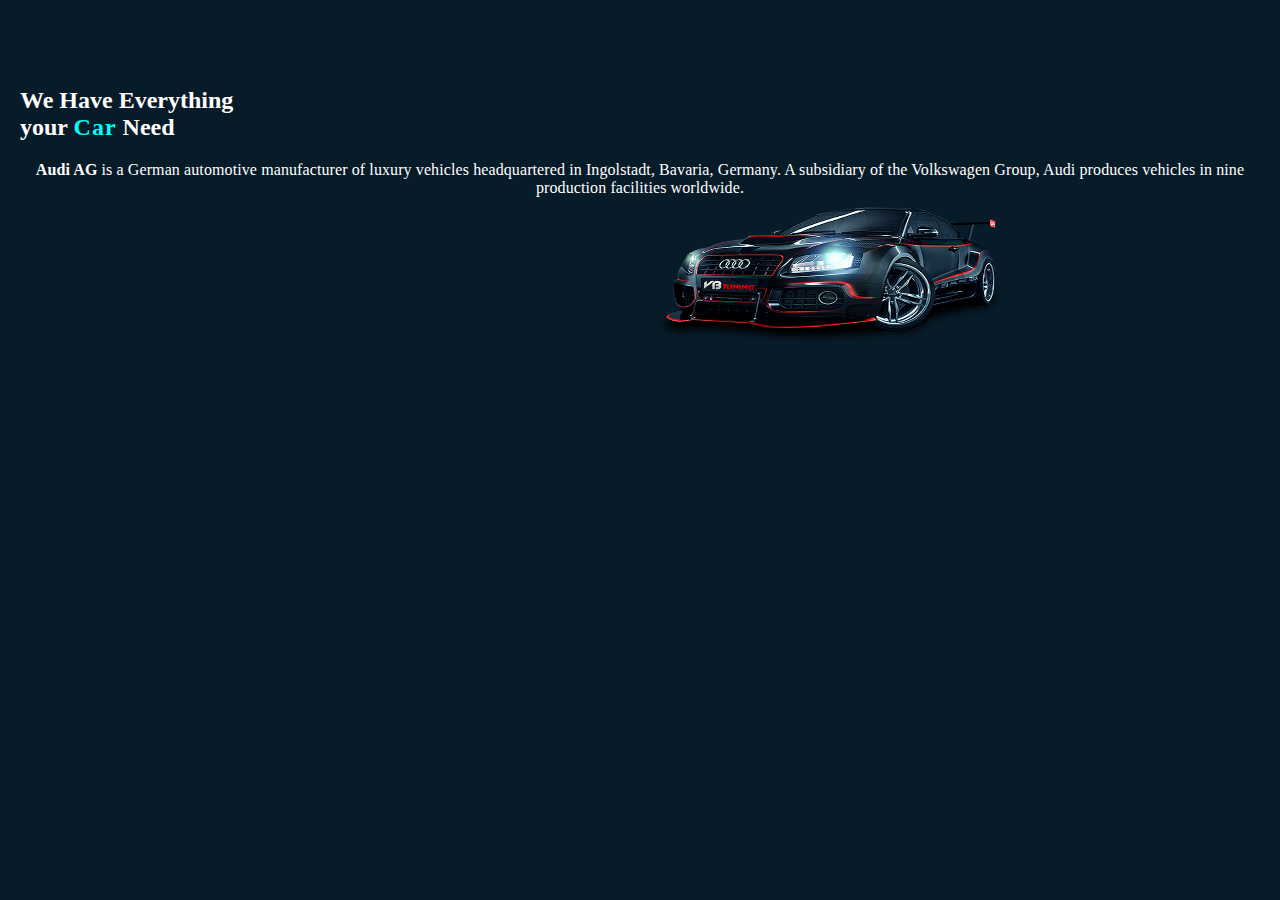
<file: index.html>
<!DOCTYPE html>
<html lang="en">
<head>
    <link rel="icon" href="logo.png">
    <link rel="stylesheet" href="audi.css">
    <title>Audi AG</title>
    <link rel="stylesheet" href="https://cdnjs.cloudflare.com/ajax/libs/font-awesome/6.6.0/css/all.min.css" integrity="sha512-Kc323vGBEqzTmouAECnVceyQqyqdsSiqLQISBL29aUW4U/M7pSPA/gEUZQqv1cwx4OnYxTxve5UMg5GT6L4JJg==" crossorigin="anonymous" referrerpolicy="no-referrer" />
</head>
<body>
    <div class="audi">
        <div class="navbar">
            <h1 class="brand">Audi AG</h1>
            <i onclick="bar()" id="menu"  class="fa-solid fa-bars"></i> 
        </div>
        <div>
            <ul class="sider">
                <li class="close"  onclick="closeSidebar()"><i class="fa-solid fa-xmark"></i></li>
                <li><a>Home</a></li>
                <li><a>About Us</a></li>
                <li><a>Designs</a></li>
                <li><a>Service</a></li>
                <li><a>Contact Us</a></li>
                <li><i class="fa-brands fa-facebook"></i></li>
                <li><i class="fa-brands fa-square-instagram"></i></li>
                <li><i class="fa-brands fa-twitter"></i></li>
            </ul>
        </div>
        <div class="model">
            <h2>We Have Everything<br>your <p class="light">Car</p>&nbsp;Need </h2>
            <p class="article"><b> Audi AG </b>is a German automotive manufacturer of luxury vehicles headquartered in Ingolstadt, Bavaria, Germany. A subsidiary of the Volkswagen Group, Audi produces vehicles in nine production facilities worldwide.</p>
            <div class="magic">
            <button>Discover Now</button>
            </div>
            <img class="logo" src="logo.png" alt="logo"></img>
            <img class="hero" src="car1.png" alt="hero car"></img>
        </div>
    </div>
    
    <script>
        function bar(){
            const sidebar = document.querySelector('.sider')
            sidebar.style.display = 'inline'
        }
        function closeSidebar(){
            const sidebar = document.querySelector('.sider')
            sidebar.style.display = 'none'
        }
    </script>
</body>
</html>
</file>
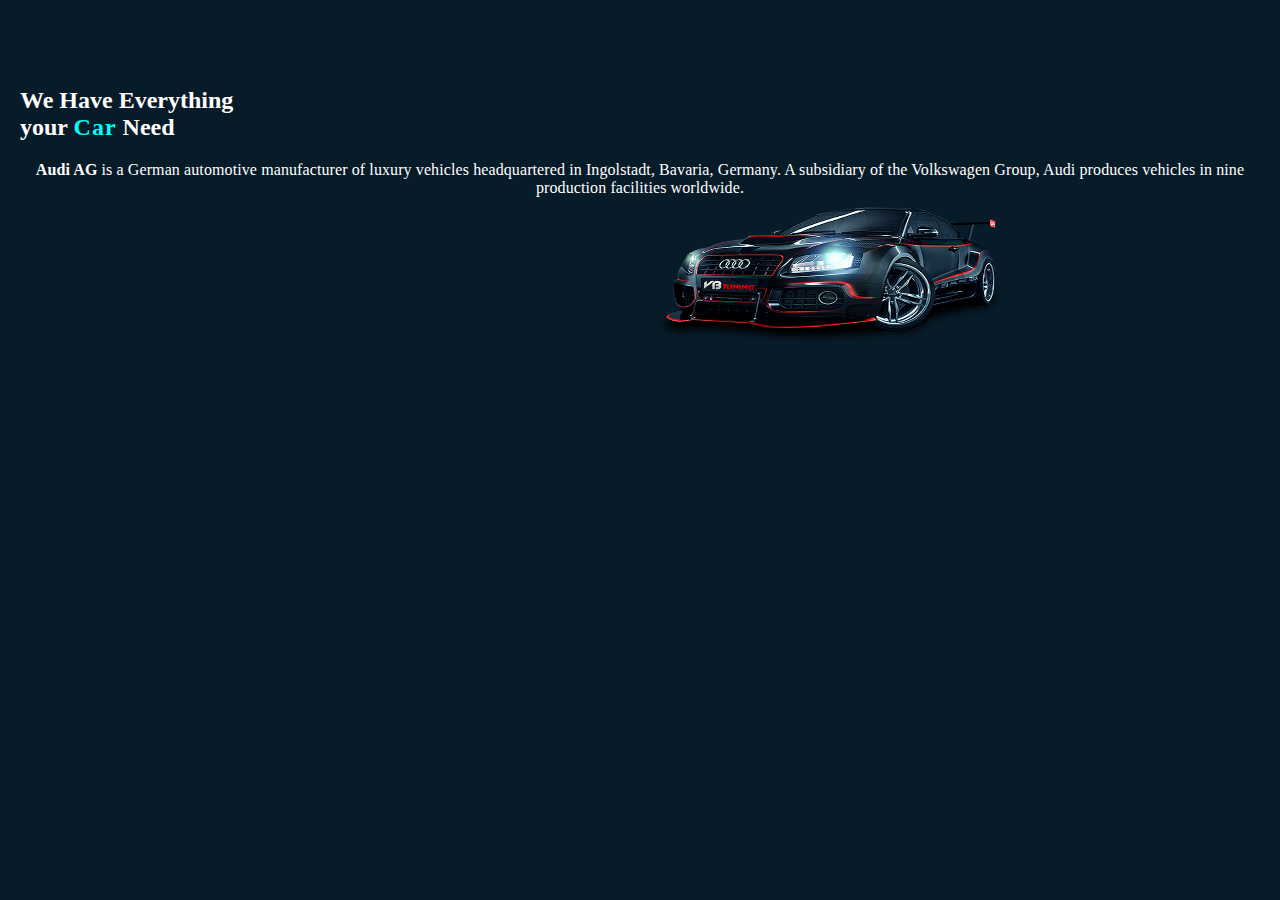
<file: audi.html>
<!DOCTYPE html>
<html lang="en">
<head>
    <link rel="icon" href="logo.png">
    <link rel="stylesheet" href="audi.css">
    <title>Audi AG</title>
    <link rel="stylesheet" href="https://cdnjs.cloudflare.com/ajax/libs/font-awesome/6.6.0/css/all.min.css" integrity="sha512-Kc323vGBEqzTmouAECnVceyQqyqdsSiqLQISBL29aUW4U/M7pSPA/gEUZQqv1cwx4OnYxTxve5UMg5GT6L4JJg==" crossorigin="anonymous" referrerpolicy="no-referrer" />
</head>
<body>
    <div class="audi">
        <div class="navbar">
            <h1 class="brand">Audi AG</h1>
            <i onclick="bar()" id="menu"  class="fa-solid fa-bars"></i> 
        </div>
        <div>
            <ul class="sider">
                <li class="close"  onclick="closeSidebar()"><i class="fa-solid fa-xmark"></i></li>
                <li><a>Home</a></li>
                <li><a>About Us</a></li>
                <li><a>Designs</a></li>
                <li><a>Service</a></li>
                <li><a>Contact Us</a></li>
                <li><i class="fa-brands fa-facebook"></i></li>
                <li><i class="fa-brands fa-square-instagram"></i></li>
                <li><i class="fa-brands fa-twitter"></i></li>
            </ul>
        </div>
        <div class="model">
            <h2>We Have Everything<br>your <p class="light">Car</p>&nbsp;Need </h2>
            <p class="article"><b> Audi AG </b>is a German automotive manufacturer of luxury vehicles headquartered in Ingolstadt, Bavaria, Germany. A subsidiary of the Volkswagen Group, Audi produces vehicles in nine production facilities worldwide.</p>
            <div class="magic">
            <button>Discover Now</button>
            </div>
            <img class="logo" src="logo.png" alt="logo"></img>
            <img class="hero" src="car1.png" alt="hero car"></img>
        </div>
    </div>
    
    <script>
        function bar(){
            const sidebar = document.querySelector('.sider')
            sidebar.style.display = 'inline'
        }
        function closeSidebar(){
            const sidebar = document.querySelector('.sider')
            sidebar.style.display = 'none'
        }
    </script>
</body>
</html>
</file>
<file: audi.css>
*{
    padding: 0;
    margin: 0;
    font-family: georgia;
}
.audi{
    height: 100vh;
    width: 100%;
    background-color: #081b29;
} 
.brand{
    color: cyan;
    text-shadow: 0px 0px 10px cyan;
    padding: 15px;
    display: inline-block;
}
#menu{
    color: cyan;
    text-shadow: 0px 0px 25px cyan;
    font-size: 25px;
    padding: 20px 20px;
}
.navbar{
    display: flex;
    justify-content: space-between;
}
.navbar h1, 
.navbar i{
    position: relative;
    top: -100px;
    animation: updown 1s forwards;
}
@keyframes updown {
    from{
        top: -100px;
    }
    to{
        top: 0px;
    }
}
li, li a{
    display: inline-block;
    padding: 10px;
    text-decoration: none;
    outline: none;
    color: white;
    width: 100%;
}
li a{
    border-bottom: 0.1px solid white;
    width: 130px;
    padding-top: 1px;
    padding-bottom: 18px;
}
.close i{
    font-size: 30px;
    color: cyan;
    position: relative;
    left: 0px;
}
.sider{ 
    position: fixed; 
    right: -200px;
    top: 0;
    height: 100vh;
    width: 170px;
    display: none;
    background-color: transparent;
    backdrop-filter: blur(20px);
    z-index: 5;
    animation: bar 0.3s forwards;
    box-shadow: 25px 25px 25px 25px black;
} 
@keyframes bar {
    from{
        right: -200px;
    }
    to{
        right: 0px;
    }
}
.sider li i{
    color: cyan;
    font-size: 32px;
    position: relative;
    right: 60px;
    transition: transform 0.5s ease-in-out;
}
.sider li i:hover{
    transform: scale(1.2);
}
li a:hover{
    color: cyan; 
    text-shadow: 0px 0px 5px cyan;
} 
ul li i{
    font-size: 25px;
    padding-left: 120px;
    padding-top: 10px;
} 
h2{
    padding: 20px 20px;
    color: white;
}
.logo{
    width: 300px;
    height: 200px;
    position: relative;
    bottom: 30px;
    left: -330px;
    z-index: 1;
    animation: slidein 1s forwards;
    filter: drop-shadow(0px 0px 15px red);
}  
@keyframes slidein {
    from {
        left: -330px;
    }
    to {
        left: 30px;
    }
}
.hero{
    width: 350px;
    height: 135px;
    position: relative;
    bottom: 135px;
    z-index: 2;
    right: -350px;
    animation: slideout 1s forwards;
    filter:  (0px 0px 15px black);
} 
@keyframes slideout {
    from{
        right: -350px;
    }
    to{
        right: 0px;
    }
}
.article{
    color: white;
    padding-left: 10px;
    padding-right: 10px;
    letter-spacing: 0.1px;
    text-align: center;
}
.light{
    display: inline;
    color: cyan;
    letter-spacing: 1px;
}
.magic button{
    background-color: cyan;
    color: #081b29;
    padding: 10px 40px;
    border: none;
    font-size: 17px;
    border-radius: 5px;
    box-shadow: 0px 0px 8px cyan;
} 
.magic{
    display: flex;
    justify-content: center;
    align-items: center;
    padding: 20px;
    position: relative;
    bottom: 500px;
    animation: up 0.5s forwards;
}
@keyframes up {
    from{
        bottom: 500px;
    }
    to{
        bottom: 0px;
    }
}
.magic button:hover{
    box-shadow: 0px 0px 15px cyan;
}
</file>
